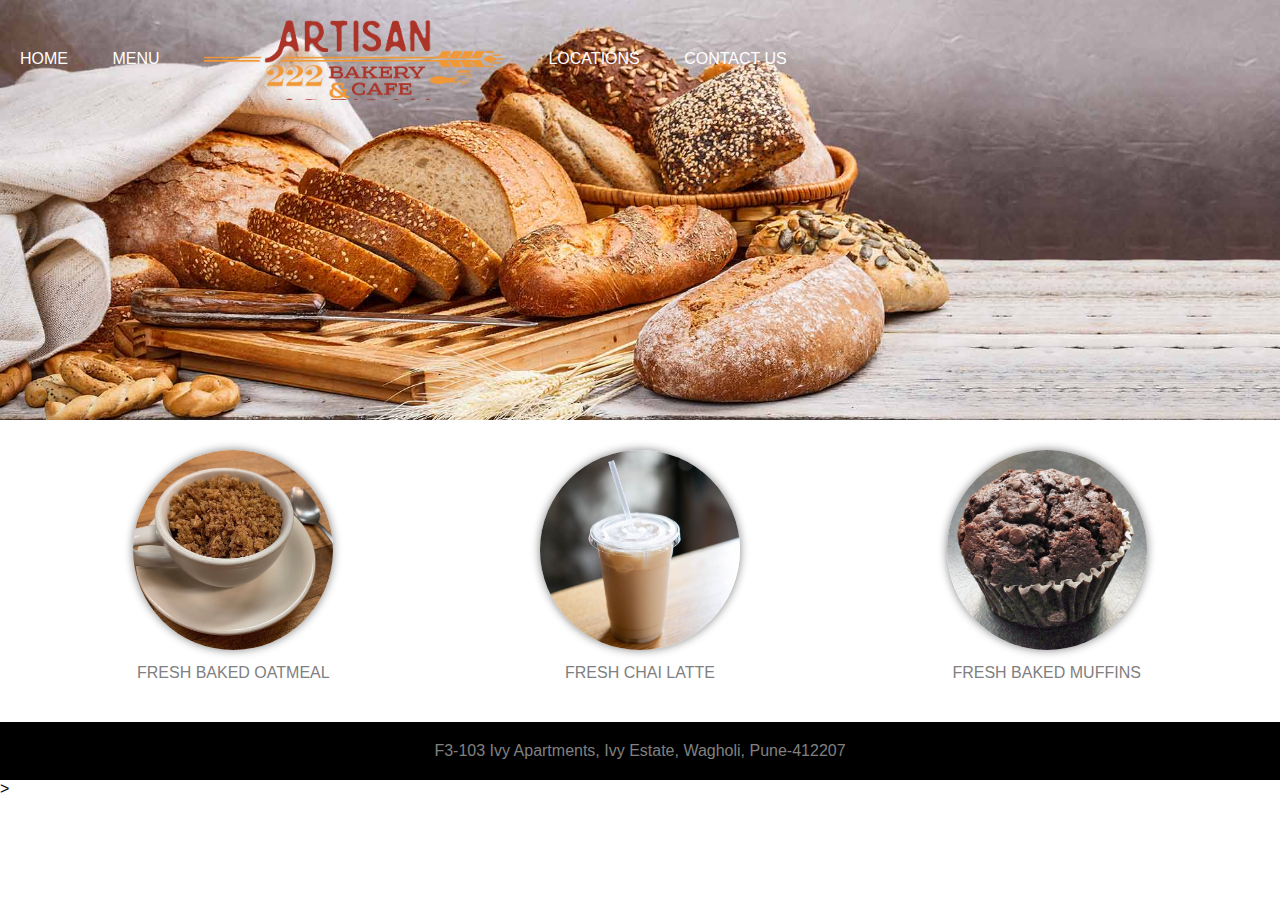
<file: index.html>
<!DOCTYPE html>
<html>
    <head>
        <title>My Home</title>
        <link rel="stylesheet" href="style.css">
    </head>
    <body>
        <header>
            <nav>
                <ul>
                    <li><a href="index.html">Home</a></li>
                    <li><a href="Menu.html">Menu</a></li>
                    <li class="logo"><a href="index.html">Artisan Bakery Logo</a></li>
                    <li><a href="Locations.html">Locations</a></li>
                    <li><a href="Contacts.html">Contact Us</a></li>
                    
                </ul>
            </nav>
            
        </header>
        <section class="features">
            <figure>
                <img src="images/BakedOatmeal.jpg" alt="amazing fresh oats"> 
                <figcaption>Fresh Baked Oatmeal</figcaption>              
            </figure>    
            <figure>
                <img src="images/ChaiLatte.jpg" alt="fresh Chai Latte"> 
                <figcaption>Fresh Chai Latte</figcaption>              
            </figure> 
            <figure>
                <img src="images/Muffins.JPG" alt="fresh muffins"> 
                <figcaption>Fresh Baked Muffins</figcaption>              
            </figure>       
        </section>
        
        <footer>
            F3-103 Ivy Apartments, Ivy Estate, Wagholi, Pune-412207
        </footer>       
    </body>
</html>>
</file>
<file: style.css>
h1 {
    background: black;
    color: white;
}      
body {
    background: white;
    color: black;
    font-family: Arial, Helvetica, sans-serif;
    margin: 0;
    padding: 0;               
}

/* HEADERS */
header {
    background: black;
    color: white;
    padding: 10px 20px;
    text-align: justify;
    height: 400px;
    background-image: url("images/bakery.jpg");
    background-repeat: none;
    background-size: 100%;
    background-position: center;

}


header .logo a {
    height: 80px;
    text-indent: -99999999px;
    width: 300px;
    display: inline-block; 
    background-image: url("images/pacific-dark.png");
    background-size: 300px;
    background-repeat: none;
    position: relative;
    top: -30px;
}


nav ul{ 
    margin: 0;  
    padding: 40px 0px 20px 0px;
    list-style-type: none;
    margin-right: 20px;
    
}

nav li{   
    color: white;
    margin-right: 20px;               
    display: inline-block;  
    text-transform: uppercase;    
}

section {
    background: white;
    color: black;
    margin: 10px;
    padding: 20px;
    display: flex;
    flex-direction: row;
}

/* FEATURES */
.features {
    background: white;
    color: gray;   
    display: flex;
    flex-direction: row;  
}

.features figure {
    background: white;
    color: gray;
    width: 400px; 
    margin: auto;
    text-transform: uppercase;
    text-align: center;
    
}

.features figcaption{
   margin: 10px;  
}

.features figure img {
    background: white;
    color: gray;
    width: 200px; 
    margin: auto;
    border-radius: 50%;
    box-shadow: gray 0 0 10px;
}

/* FOOTERS */
footer{
    
    background: black;
    color: gray;
    padding: 20px 20px;
    text-align: center;   
}
div {
    background: black;
    color: white;              
    margin: auto;
    width: 100px;       
}
 
a {   
    color: white;
    text-decoration: none;
    margin-right: 20px;               
    display: inline-block;    
}
</file>
